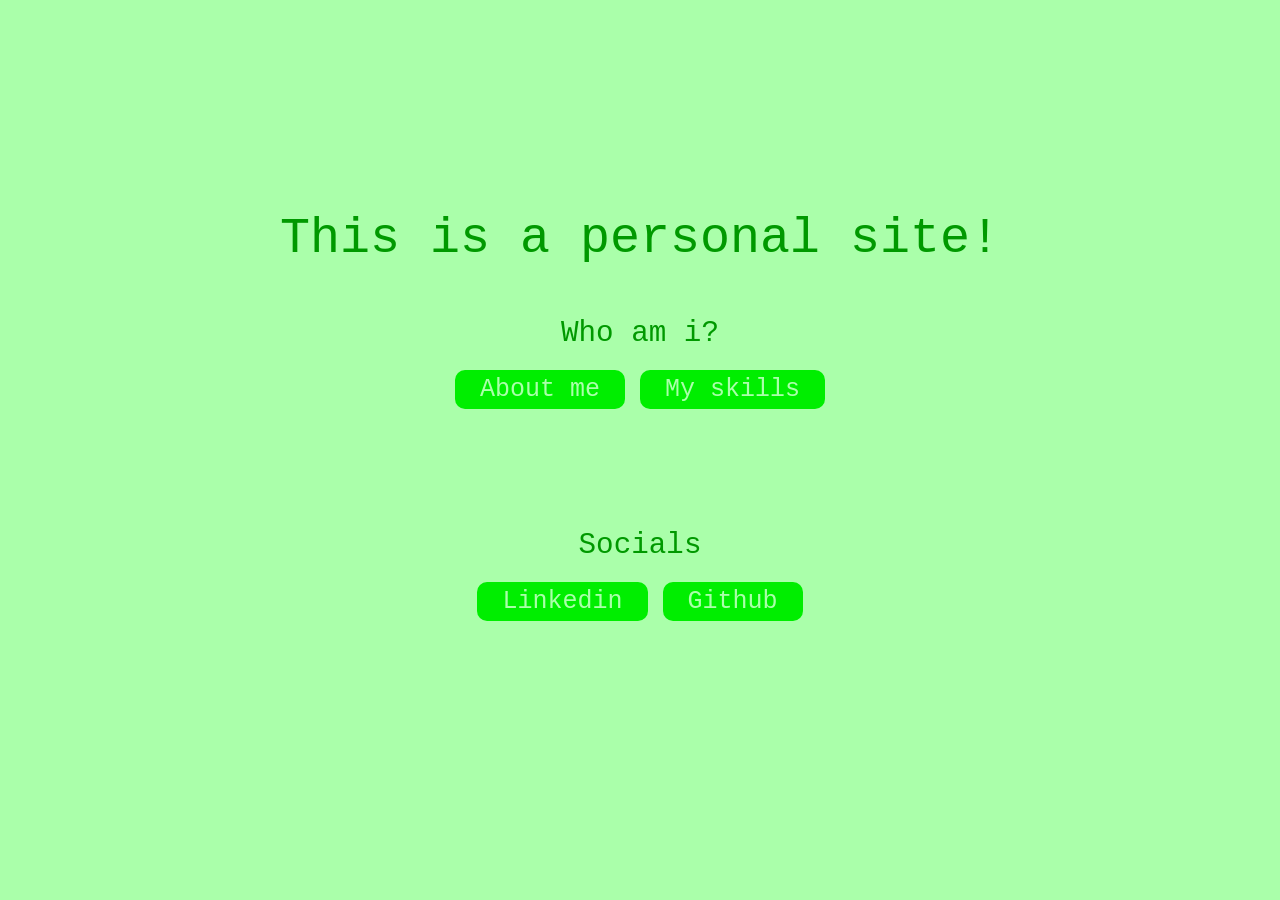
<file: index.html>
<!DOCTYPE html>
<html lang="en">
<head>
    <meta charset="UTF-8">
    <meta name="viewport" content="width=device-width, initial-scale=1.0">
    <title>Personal Site - Home</title>
    <link rel="stylesheet" href="./css/style.css">
</head>
<body>

    <div>
        <h1>This is a personal site!</h1>
        
        <section>
            <h3>Who am i?</h3>
            <div>            
                <a href="./about.html">About me</a>
                <a href="./skills.html">My skills</a>
            </div>
        </section>

        <section>
            <h3>Socials</h3>
            <div>
                <a href="https://www.linkedin.com/in/majesty-abdelmaseh/" target="_blank">Linkedin</a>
                <a href="https://github.com/Majesty-wastaken" target="_blank">Github</a>
            </div>
        </section>
    </div>
    
</body>
</html>
</file>
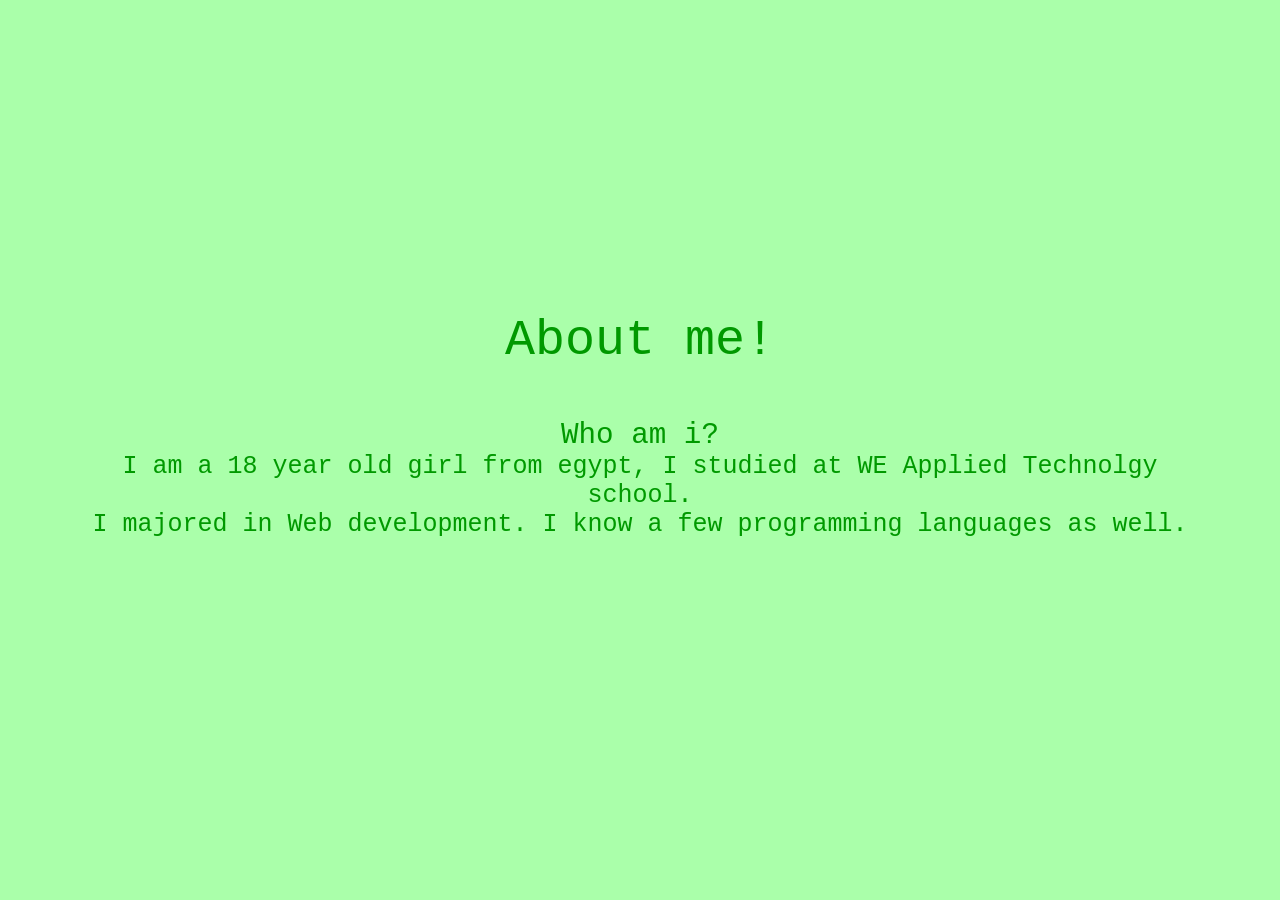
<file: about.html>
<!DOCTYPE html>
<html lang="en">
<head>
    <meta charset="UTF-8">
    <meta name="viewport" content="width=device-width, initial-scale=1.0">
    <title>Personal Site - About</title>
    <link rel="stylesheet" href="./css/style.css">
</head>
<body>

    <div>
        <h1>About me!</h1>
        
        <section>
            <h3>Who am i?</h3>
            <p>I am a 18 year old girl from egypt, I studied at WE Applied Technolgy school.</p>
            <p>I majored in Web development. I know a few programming languages as well.</p>
        </section>
    </div>
    
</body>
</html>
</file>
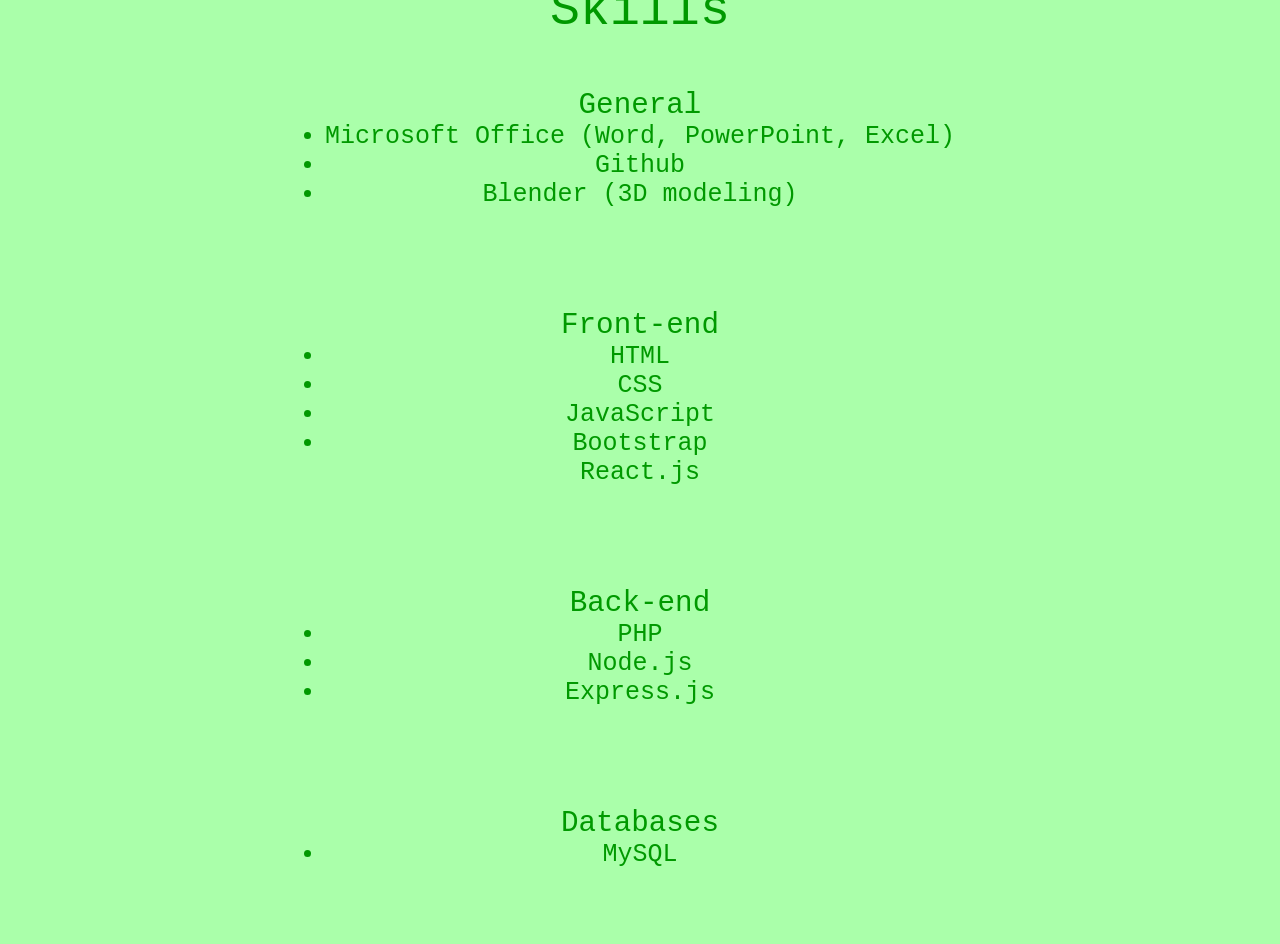
<file: skills.html>
<!DOCTYPE html>
<html lang="en">
<head>
    <meta charset="UTF-8">
    <meta name="viewport" content="width=device-width, initial-scale=1.0">
    <title>Personal Site - Skills</title>
    <link rel="stylesheet" href="./css/style.css">
</head>
<body>

    <div>
        <h1>Skills</h1>

        <section>
            <h3>General</h3>
            <ul>
                <li>Microsoft Office (Word, PowerPoint, Excel)</li>
                <li>Github</li>
                <li>Blender (3D modeling)</li>
            </ul>
        </section>

        <section>
            <h3>Front-end</h3>
            <ul>
                <li>HTML</li>
                <li>CSS</li>
                <li>JavaScript</li>
                <li>Bootstrap</li>
                <l>React.js</l i>
            </ul>
        </section>

        <section>
            <h3>Back-end</h3>
            <ul>
                <li>PHP</li>
                <li>Node.js</li>
                <li>Express.js</li>
            </ul>
        </section>

        <section>
            <h3>Databases</h3>
            <ul>
                <li>MySQL</li>
            </ul>
        </section>
    </div>
    
</body>
</html>
</file>
<file: css/style.css>
*{
    padding: 0;
    margin: 0;
    box-sizing: border-box;
    font-family: inherit;
}

body{
    background-color: #afa;
    color: #090;
    height: 100vh;
    font-size: 25px;
    text-align: center;
    font-family: 'Courier New', Courier, monospace;
    display: flex;
    justify-content: center;
    align-items: center;
}

div{
    padding: 25px;
}

h1,
h3{
    font-weight: lighter;
}

section{
    padding: 50px;
}

a{
    background-color: #0e0;
    color: #afa;
    border-radius: 10px;
    padding: 5px 25px;
    cursor: pointer;
    text-decoration: none;
}
</file>
